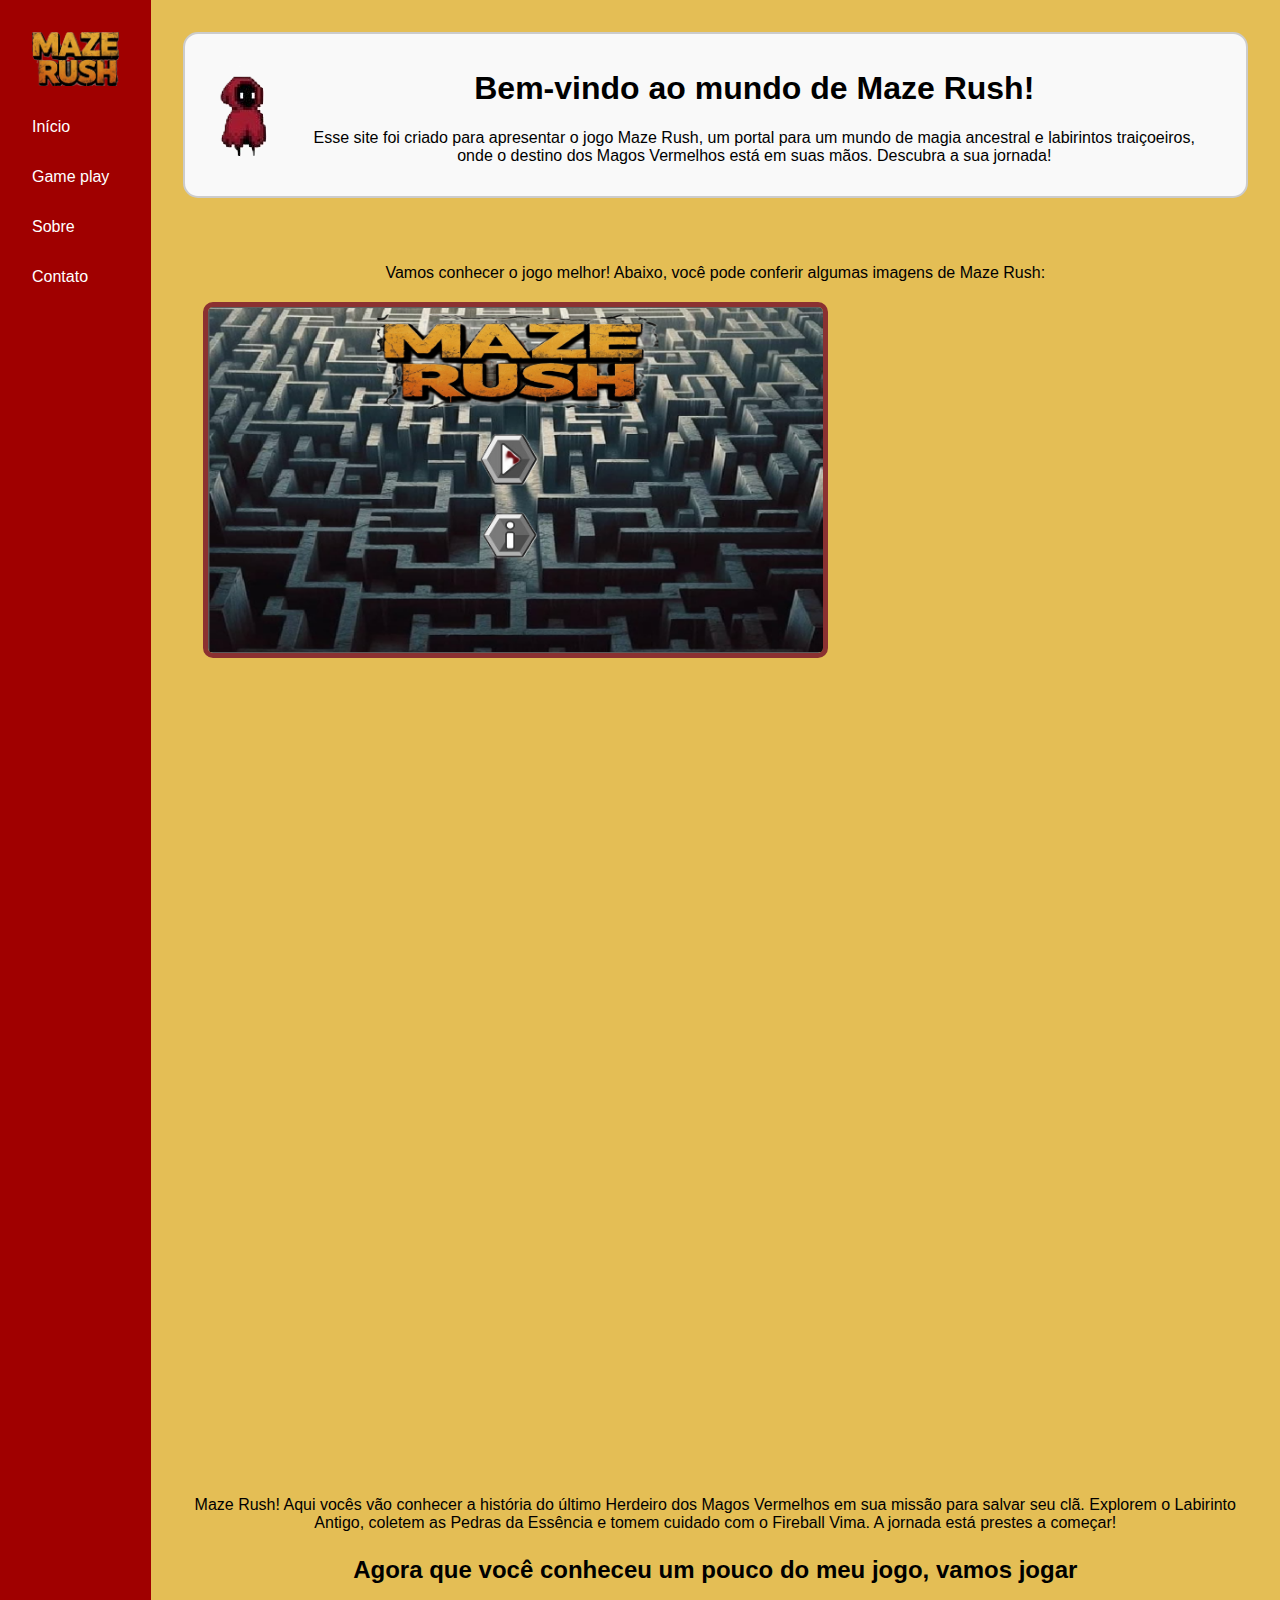
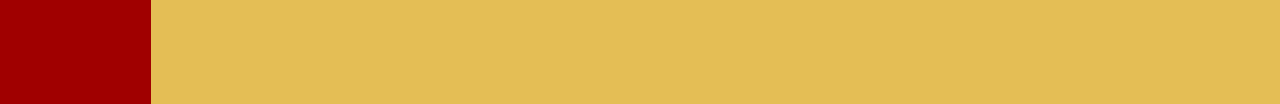
<file: index.html>
<!DOCTYPE html>
<html lang="pt-br">
<head>
    </head>
    <title>Maze Rush</title>
    <link rel="stylesheet" href="css/style.css">
    <link rel="icon" href="images/morte.png" type="icon">
<body>
    <div class="container">
        <header>
            <div class="hamburger-icon">
                <img src="images/visualizar.png" alt="Menu">
            </div>
            <img src="images/mrush.png" alt="Logo Maze Rush" class="game-logo">
            <nav class="main-nav">
                <ul>
                    <li><a href="index.html">Início</a></li>
                   <li><a href="gameplay.html">Game play</a></li>
                    <li><a href="sobre.html">Sobre</a></li>   
                 <li><a href="contato.html">Contato</a></li>
                </ul>
            </nav>
        </header>
        <main class="content">
            <div class="mage-bio">
                <div class="mage-info">
                    <img src="images/morte.png" alt="Sprite do Mago Vermelho" class="red-mage-sprite">
                    <div>
                        <h1>Bem-vindo ao mundo de Maze Rush!</h1>
                        <p>Esse site foi criado para apresentar o jogo Maze Rush, um portal para um mundo de magia ancestral e labirintos traiçoeiros, onde o destino dos Magos Vermelhos está em suas mãos. Descubra a sua jornada!</p>
                    </div>
                </div>
                <p><br><br>

                </p>
            </div>
            <div class="game-showcase">
                <p>Vamos conhecer o jogo melhor! Abaixo, você pode conferir algumas imagens de Maze Rush:</p>
                <div class="screenshot-frame left-align">
                    <div class="image-container">
                        <img src="images/tela inicio.png" alt="Imagem do jogo Maze Rush 1">
                        <div class="image-overlay">Play Game</div>
                    </div>
                </div>
                <div class="screenshot-frame right-align">
                    <div class="image-container">
                        <img src="images/labirinto.png" alt="Imagem do jogo Maze Rush 2">
                        <div class="image-overlay">Explorando o Labirinto</div>
                    </div>
                </div>
                <div class="screenshot-frame left-align">
                    <div class="image-container">
                        <img src="images/fim.png" alt="Imagem do jogo Maze Rush 3">
                        <div class="image-overlay">Tela Game over</div>
                    </div>
                </div>
            </div>
            <p> Maze Rush! Aqui vocês vão conhecer a história do último Herdeiro dos Magos Vermelhos em sua missão para salvar seu clã. Explorem o Labirinto Antigo, coletem as Pedras da Essência e tomem cuidado com o Fireball Vima. A jornada está prestes a começar!</p>
        <h2>
            <p>Agora que você conheceu um pouco do meu jogo, vamos jogar</p>
        </h2>
        </main>
    </div>
    <script src="js/script.js"></script>
</body>
</html>
</file>
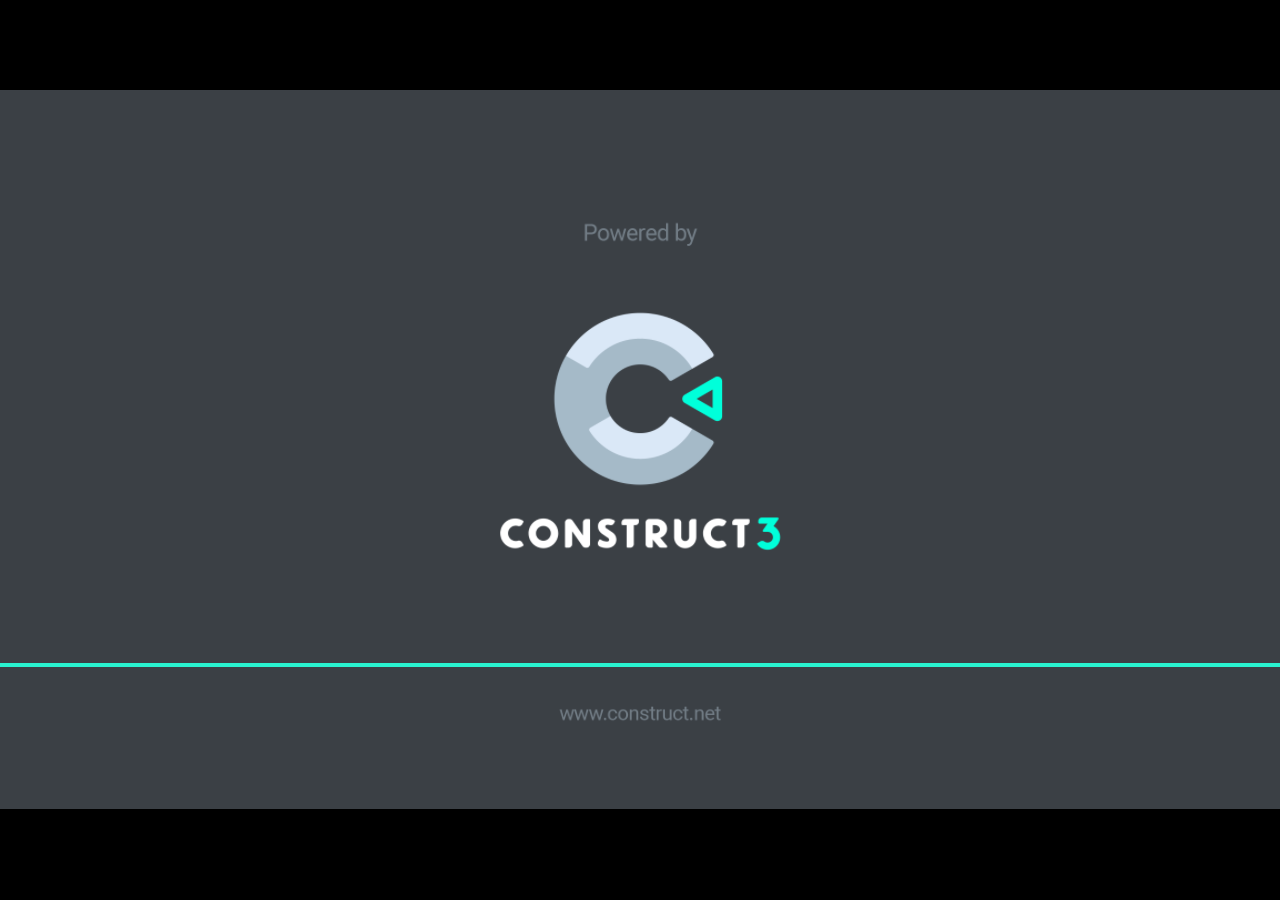
<file: espaco1/index.html>
<!DOCTYPE html>
<html>
<head>
    <meta charset="UTF-8">
	<title>espaco1</title>
	<meta name="viewport" content="width=device-width, initial-scale=1.0, maximum-scale=1.0, minimum-scale=1.0, user-scalable=no">
	
	<!-- Made with Construct, the game and app creator :: https://www.construct.net -->
	<meta name="generator" content="Scirra Construct">



	<link rel="manifest" href="appmanifest.json">
	<link rel="apple-touch-icon" sizes="128x128" href="icons/icon-128.png">
	<link rel="apple-touch-icon" sizes="256x256" href="icons/icon-256.png">
	<link rel="apple-touch-icon" sizes="512x512" href="icons/icon-512.png">
	<link rel="icon" type="image/png" href="icons/icon-512.png">

	<link rel="stylesheet" href="style.css">



</head> 
 
<body>

	

<script>
if (location.protocol.substr(0, 4) === "file")
{
	alert("Web exports won't work until you upload them. (When running on the file: protocol, browsers block many features from working for security reasons.)");
}
</script>
	
	<noscript>
		<div id="notSupportedWrap">
			<h2 id="notSupportedTitle">This content requires JavaScript</h2>
			<p class="notSupportedMessage">JavaScript appears to be disabled. Please enable it to view this content.</p>
		</div>
	</noscript>
	<script src="scripts/modernjscheck.js"></script>
	<script src="scripts/supportcheck.js"></script>
	<script src="scripts/offlineclient.js" type="module"></script>
	<script src="scripts/main.js" type="module"></script>
	<script src="scripts/register-sw.js" type="module"></script>

</body> 
</html>
</file>
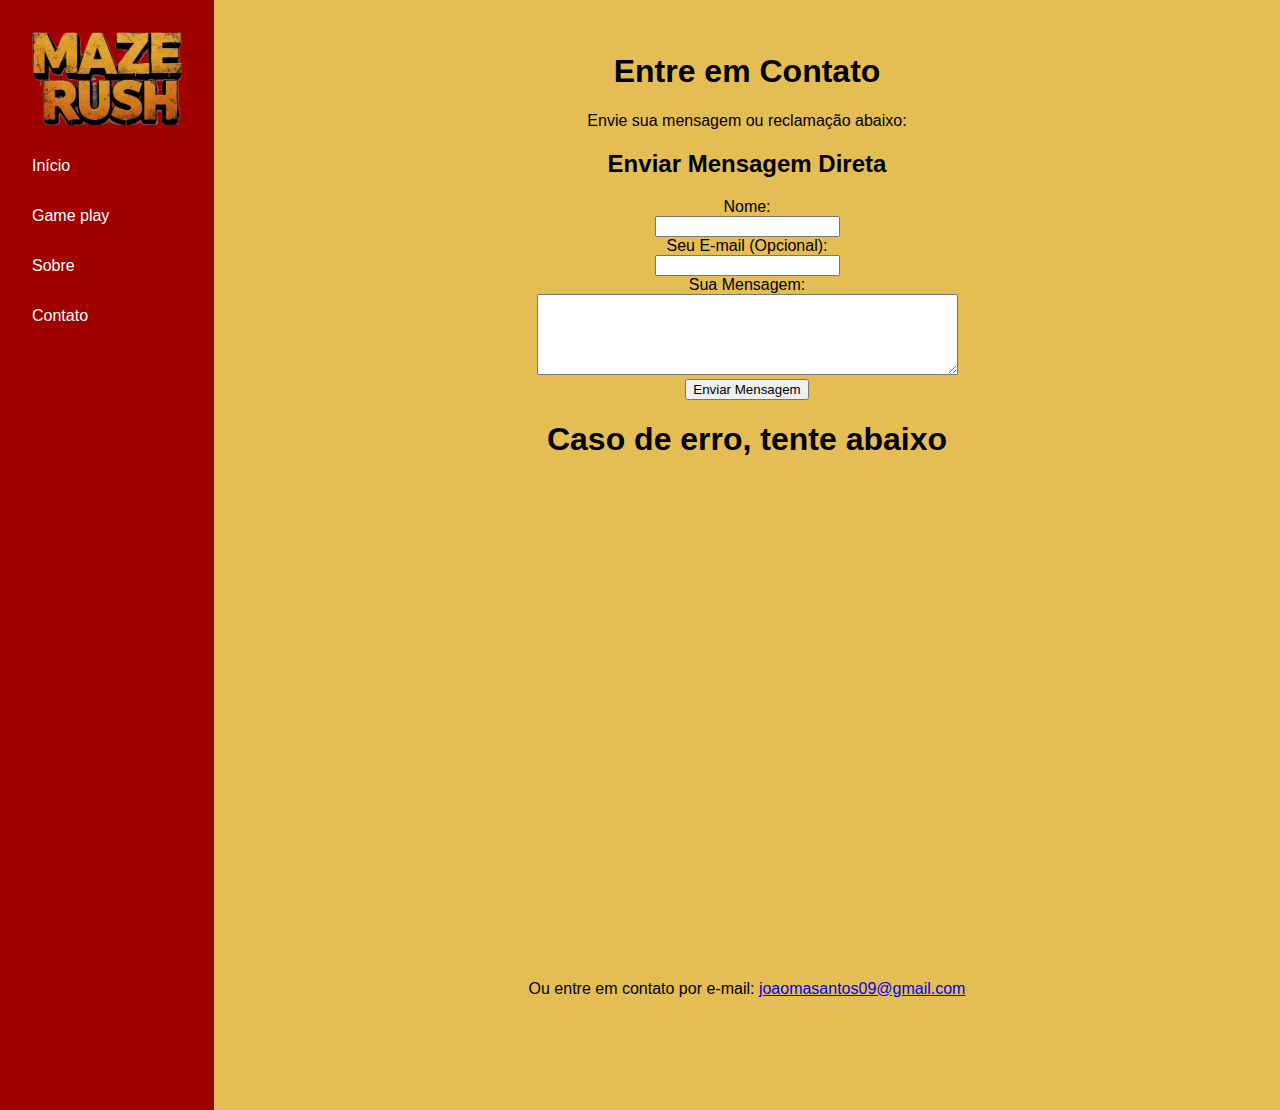
<file: contato.html>
<!DOCTYPE html>
<html lang="pt-br">
<head>
    <meta charset="UTF-8">
    <title>Contato - Maze Rush</title>
    <link rel="stylesheet" href="css/style.css">
    <link rel="icon" href="images/morte.png" type="icon">
    
</head>
<body>
    <div class="container">
        <header>
            <div class="hamburger-icon">
                <img src="images/visualizar.png" alt="Menu">
            </div>
            <img src="images/mrush.png" alt="Logo Maze Rush" class="game-logo">
            <nav class="main-nav">
                <ul>
                    <li><a href="index.html">Início</a></li>
                    <li><a href="gameplay.html">Game play</a></li>
                    <li><a href="sobre.html">Sobre</a></li> 
                    <li><a href="contato.html">Contato</a></li>
                </ul>
            </nav>
        </header>
            <main class="content">
                <h1>Entre em Contato</h1>
                <p>Envie sua mensagem ou reclamação abaixo:</p>
            
                <div class="contact-form">
                    <h2>Enviar Mensagem Direta</h2>
                    <form id="directContactForm">
                        <div>
                            <label for="nome">Nome:</label><br>
                            <input type="text" id="nome" name="nome" required>
                        </div>
                        <div>
                            <label for="email">Seu E-mail (Opcional):</label><br>
                            <input type="email" id="email" name="email">
                        </div>
                        <div>
                            <label for="mensagem">Sua Mensagem:</label><br>
                            <textarea id="mensagem" name="mensagem" rows="5" cols="50" required></textarea>
                        </div>
                        <button type="button" onclick="enviarEmailDireto()">Enviar Mensagem</button>
                        <div id="mensagem-enviada-direta" style="display:none; color: green;">Mensagem enviada com sucesso!</div>
                        <div id="erro-envio-direta" style="display:none; color: red;">Ocorreu um erro ao enviar a mensagem.</div>
                    </form>
                </div>
                <h1>Caso de erro, tente abaixo</h1>
            
                <iframe src="https://forms.gle/zCoHPzc3B6GP5Hg2A" width="640" height="480" frameborder="0" marginheight="0" marginwidth="0">Carregando…</iframe>
            
                <p>Ou entre em contato por e-mail: <a href="mailto:joaomasantos09@gmail.com">joaomasantos09@gmail.com</a></p>
            </main>
        </main>
    </div>
    <script src="js/script.js"></script>
</body>
</html>
</file>
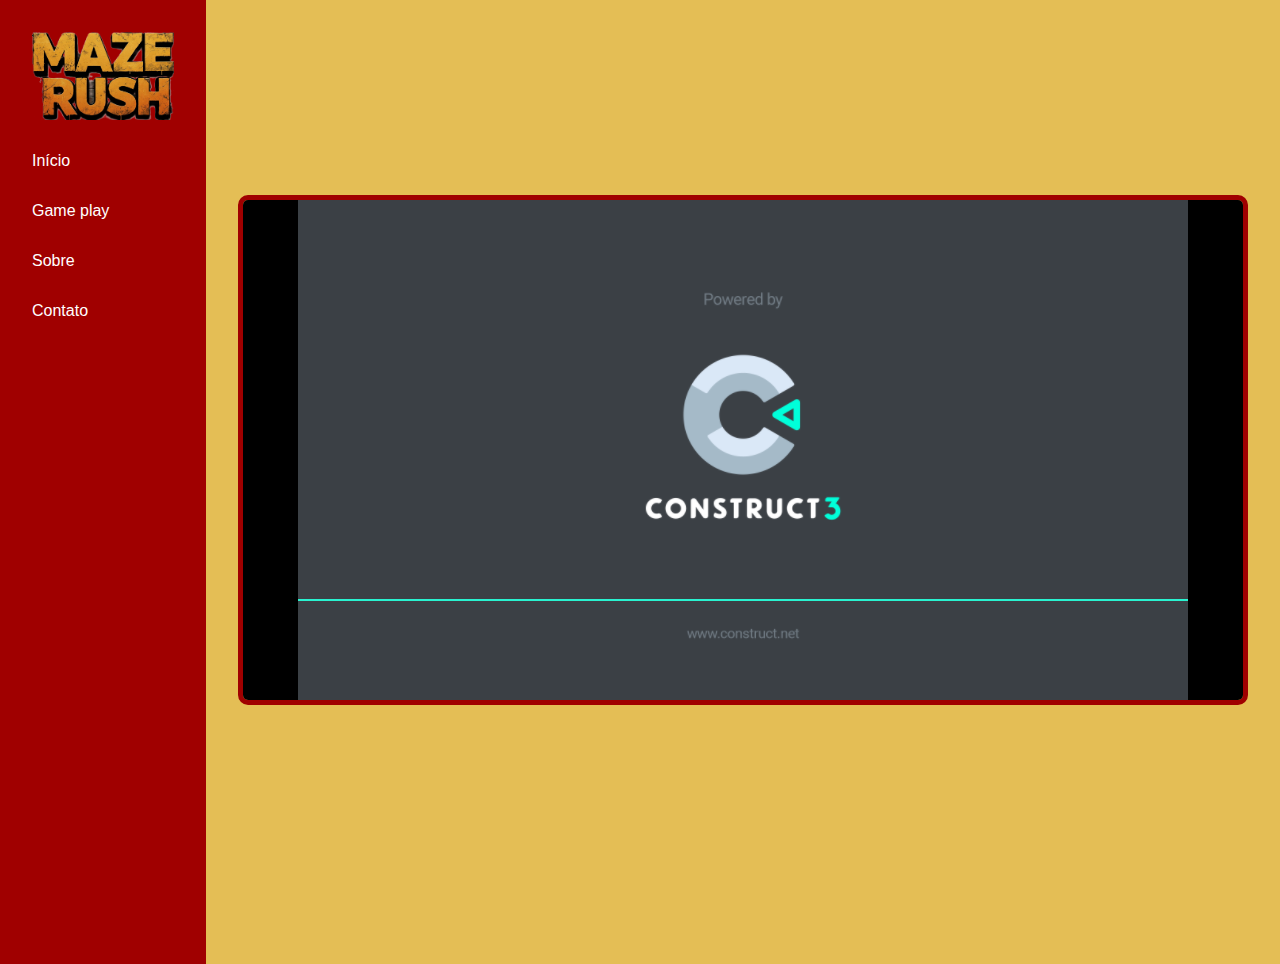
<file: gameplay.html>
<!DOCTYPE html>
<html lang="pt-br">
<head>
    <meta charset="UTF-8">
    <title>Game Play - Maze Rush</title>
    <link rel="stylesheet" href="css/style.css">
    <link rel="icon" href="images/morte.png" type="icon">
    <head>
    </head>
    <title>Maze Rush</title>
    <link rel="stylesheet" href="css/style.css">
<body>
    <div class="container">
        <header>
            <div class="hamburger-icon">
                <img src="images/visualizar.png" alt="Menu">
            </div>
            <img src="images/mrush.png" alt="Logo Maze Rush" class="game-logo">
            <nav class="main-nav">
                <ul>
                    <li><a href="index.html">Início</a></li>
                   <li><a href="gameplay.html">Game play</a></li>
                   <li><a href="sobre.html">Sobre</a></li> 
                    <li><a href="contato.html">Contato</a></li>
                </ul>
            </nav>
        </header>
     <main class="content3">
          <div class="centralizada">
            <iframe src="espaco1/index.html" width="1000px" height="500px"></iframe>
            
    </div>
        </div>
     </main> 
         </div>
</body>
</file>
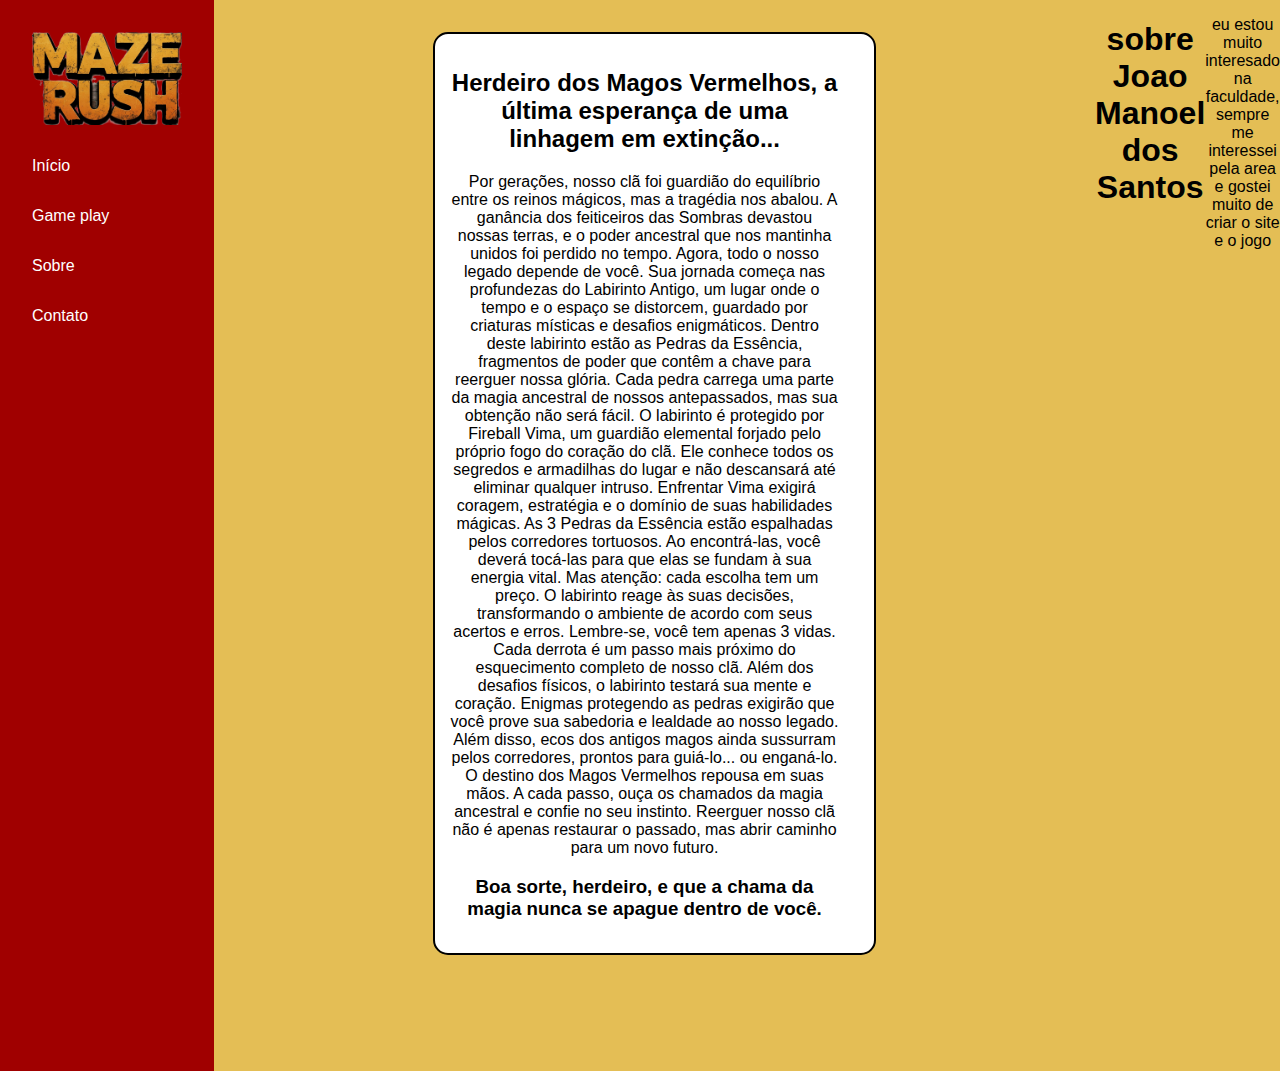
<file: sobre.html>
<!DOCTYPE html>
<html lang="pt-br">
<head>
    </head>
    <title> Sobre - Maze Rush</title>
    <link rel="stylesheet" href="css/style.css">
    <link rel="icon" href="images/morte.png" type="icon">
<body>
    <div class="container">
        <header>
            <div class="hamburger-icon">
                <img src="images/visualizar.png" alt="Menu">
            </div>
            <img src="images/mrush.png" alt="Logo Maze Rush" class="game-logo">
            <nav class="main-nav">
                <ul>
                    <li><a href="index.html">Início</a></li>
                   <li><a href="gameplay.html">Game play</a></li>
                  <li><a href="sobre.html">Sobre</a></li> 
                 <li><a href="contato.html">Contato</a></li>
                </ul>
            </nav>
        </header>
    </div>
    <main class="content2">
            <div class="mage-bio2">
            <div class="mage-info2">
            <div class="mage-info3">
                <h2>Herdeiro dos Magos Vermelhos, a última esperança de uma linhagem em extinção...</h2>
                <p>Por gerações, nosso clã foi guardião do equilíbrio entre os reinos mágicos, mas a tragédia nos abalou. A ganância dos feiticeiros das Sombras devastou nossas terras, e o poder ancestral que nos mantinha unidos foi perdido no tempo.
                    Agora, todo o nosso legado depende de você. Sua jornada começa nas profundezas do Labirinto Antigo, um lugar onde o tempo e o espaço se distorcem, guardado por criaturas místicas e desafios enigmáticos. Dentro deste labirinto estão as Pedras da Essência, fragmentos de poder que contêm a chave para reerguer nossa glória. Cada pedra carrega uma parte da magia ancestral de nossos antepassados, mas sua obtenção não será fácil.
                    O labirinto é protegido por Fireball Vima, um guardião elemental forjado pelo próprio fogo do coração do clã. Ele conhece todos os segredos e armadilhas do lugar e não descansará até eliminar qualquer intruso. Enfrentar Vima exigirá coragem, estratégia e o domínio de suas habilidades mágicas.
                    As 3 Pedras da Essência estão espalhadas pelos corredores tortuosos. Ao encontrá-las, você deverá tocá-las para que elas se fundam à sua energia vital. Mas atenção: cada escolha tem um preço. O labirinto reage às suas decisões, transformando o ambiente de acordo com seus acertos e erros. Lembre-se, você tem apenas 3 vidas. Cada derrota é um passo mais próximo do esquecimento completo de nosso clã.
                    Além dos desafios físicos, o labirinto testará sua mente e coração. Enigmas protegendo as pedras exigirão que você prove sua sabedoria e lealdade ao nosso legado. Além disso, ecos dos antigos magos ainda sussurram pelos corredores, prontos para guiá-lo... ou enganá-lo.
                    O destino dos Magos Vermelhos repousa em suas mãos. A cada passo, ouça os chamados da magia ancestral e confie no seu instinto. Reerguer nosso clã não é apenas restaurar o passado, mas abrir caminho para um novo futuro.
                </p>
                <h3>Boa sorte, herdeiro, e que a chama da magia nunca se apague dentro de você.</h3>
              </div>
          </div>
            </div>
        </main>
        <h1> sobre Joao Manoel dos Santos</h1>
        <p>eu estou muito interesado na faculdade, sempre me interessei pela area e gostei muito de criar o site e o jogo</p>
</body>
</file>
<file: css/style.css>
body {
    margin:0 auto;
    font-family: sans-serif;
    display: flex;
    background-color: rgba(221, 173, 39, 0.788);
    text-align: center;
}
.mage-bio {
    display: flex;
    align-items: flex-start;
    margin-bottom: 20px;
    border: 2px solid #ccc;
    border-radius: 15px; 
    background-color: #f9f9f9;
    padding: 15px;
}
.container {
    display: flex;
    width: 100%;
    min-height: 100vh; 
}
.content3 {
    flex-grow: 1;
    padding: 2em;
    text-align: center;
    justify-content: center;
    align-items: center;
    display: flex;

}
.centralizada iframe {
    display: block;
    margin:0 auto;
    text-align: center;
    justify-content: center;
    align-items: center;
    display: flex;
    border: 5px solid rgb(160, 0, 0);
    border-radius: 10px;
    
    }
header {
    background-color: rgb(160, 0, 0);
    color: rgb(0, 0, 0);
    padding: 2em;
    width: 150px;
    height: 100%; 
    display: flex;
    flex-direction: column;
    align-items: flex-start;
    justify-content: flex-start;
}

.game-logo {
    max-width: 100%; 
    height: auto;
    margin-bottom: 1em; 
}

.hamburger-icon {
    display: none;
    height: auto;
    cursor: pointer;
    margin-bottom: 1em;
}

.hamburger-icon img {
    display: block;
    height: auto;
    width: 30px;
}

.main-nav {
    align-items: flex-start;
}

.main-nav ul {
    list-style-type: none;
    margin: 0;
    padding: 0;
    text-align: left;
}

.main-nav ul li {
    display: block;
    margin-left: 0;
    padding: 0.5em 0;
}

.main-nav ul li a {
    color: white;
    text-decoration: none;
    display: block;
    padding: 0.5em 0;
    position: relative;
    transition: color 0.3s ease;
}
.main-nav ul li a:hover {
    color: hwb(273 15% 63%); 
}
.main-nav ul li a::after {
    content: '';
    position: absolute;
    bottom: 0;
    left: 0;
    width: 0%;
    height: 2px;
    background-color: hwb(273 15% 63%); 
    transition: width 0.3s ease;
}

.main-nav ul li a:hover::after {
    width: 100%; 
}

.content {
    flex-grow: 1;
    padding: 2em;
}

.mage-bio {
    display: flex;
    align-items: flex-start;
    margin-bottom: 20px; 
}

.mage-info {
    display: flex;
    align-items: center; 
    margin-right: 20px;
}
.content2 {
    flex-grow: 1;
    padding: 2em;
    text-align: center;
    justify-content: center;
    align-items: center;
    display: flex;

}

.mage-bio2 {
    display: flex;
    align-items: flex-start;
    margin-bottom: 20px;
    border: 2px solid #000000;
    border-radius: 15px; 
    background-color: #ffffff;
    padding: 15px;
    width: 50%;
    top: 50%;
    left: 50%;
}

.mage-info2 {
    display: flex;
    align-items: center; 
    margin-right: 20px;
}

.red-mage-sprite {
    max-width: 150px; 
    height: auto;
    margin-right: 20px; 
}

.mage-bio p {
    flex-grow: 1;
    margin-top: 0;
}

.game-showcase {
    margin-top: 30px;
    padding: 20px;
    border-radius: 5px;
    display: flex;
    flex-direction: column;
    align-items: center;
}

.game-showcase p {
    margin-bottom: 20px;
    text-align: center;
}

.screenshot-frame {
    width: 60%;
    height: auto;
    margin-bottom: 30px;
    overflow: hidden;
    opacity: 0;
    transform: translateY(50px);
    transition: opacity 0.8s ease-in-out, transform 0.8s ease-in-out;
    border: 5px solid rgb(139, 49, 49);
    border-radius: 10px;
}

.image-container {
    position: relative;
    width: 100%;
    height: 100%;
}

.screenshot-frame img {
    width: 100%;
    display: block;
    height: auto;
    object-fit: contain;
}
.image-overlay {
    position: absolute;
    top: 0;
    left: 0;
    width: 100%;
    height: 100%;
    background-color: rgba(0, 0, 0, 0.5);
    color: white;
    display: flex;
    justify-content: center;
    align-items: center;
    font-size: 1.2em;
    text-align: center;
    opacity: 0;
    transition: opacity 0.3s ease-in-out;
}

.image-container:hover .image-overlay {
    opacity: 1;
}

.left-align {
    align-self: flex-start;
}

.right-align {
    align-self: flex-end;
}
@media (max-width: 768px) {
    body {
        flex-direction: column;
    }

    .container {
        flex-direction: column;
    }

    header {
        width: 100%;
        height: auto;
        padding: 1em;
        display: flex;
        flex-direction: row;
        justify-content: space-between;
        align-items: center;
    }

    .hamburger-icon {
        display: block;
    }

    .hamburger-icon img {
        width: 15%;
    }

    .main-nav {
        display: none;
        position: absolute;
        top: 100%;
        left: 0;
        width: 100%;
        background-color: #333;
        text-align: center;
        flex-direction: column;
        align-items: stretch;
    }

    .main-nav.active {
        display: block;
    }

    .main-nav ul {
        display: block;
        padding: 1em 0;
    }

    .main-nav ul li {
        display: block;
        margin: 0.5em 0;
    }

    .content {
        padding: 1em;
    }
}
</file>
<file: espaco1/style.css>
html, body {
	padding: 0;
	margin: 0;
	overflow: hidden;
	height: 100%;
}

body {
	background: #000000;
	color: white;
}

html, body, canvas {
	touch-action-delay: none;
	touch-action: none;
}

canvas, .c3htmlwrap {
	position: absolute;
}

.c3htmlwrap {
	contain: strict;
}

.c3overlay {
	pointer-events: none;
}

.c3htmlwrap[interactive] > * {
	pointer-events: auto;
}

/* HACK - work around elements being selectable only in iOS WKWebView for some reason */
html[ioswebview] .c3htmlwrap,
html[ioswebview] canvas {
	-webkit-user-select: none;
	user-select: none;
}

html[ioswebview] .c3htmlwrap > * {
	-webkit-user-select: auto;
	user-select: auto;
}

#notSupportedWrap {
	margin: 2em auto 1em auto;
	width: 75%;
	max-width: 45em;
	border: 2px solid #aaa;
	border-radius: 1em;
	padding: 2em;
	background-color: #f0f0f0;
	font-family: "Segoe UI", Frutiger, "Frutiger Linotype", "Dejavu Sans", "Helvetica Neue", Arial, sans-serif;
	color: black;
}

#notSupportedTitle {
	font-size: 1.8em;
}

.notSupportedMessage {
	font-size: 1.2em;
}

.notSupportedMessage em {
	color: #888;
}

/* bbcode styles */
.bbCodeH1 {
	font-size: 2em;
	font-weight: bold;
}

.bbCodeH2 {
	font-size: 1.5em;
	font-weight: bold;
}

.bbCodeH3 {
	font-size: 1.25em;
	font-weight: bold;
}

.bbCodeH4 {
	font-size: 1.1em;
	font-weight: bold;
}

.bbCodeItem::before {
	content: " • ";
}

/* For text icons converted to HTML: size the height to the line height
   preserving the aspect ratio. Also add position: relative as that allows
   just adding a 'top' style for the iconoffsety style. */
.c3-text-icon {
	height: 1em;
	width: auto;
	position: relative;
}

/* screen reader text */
.c3-screen-reader-text {
	position: absolute;
	width: 1px;
    height: 1px;
    overflow: hidden;
    clip: rect(1px, 1px, 1px, 1px);
}
</file>
